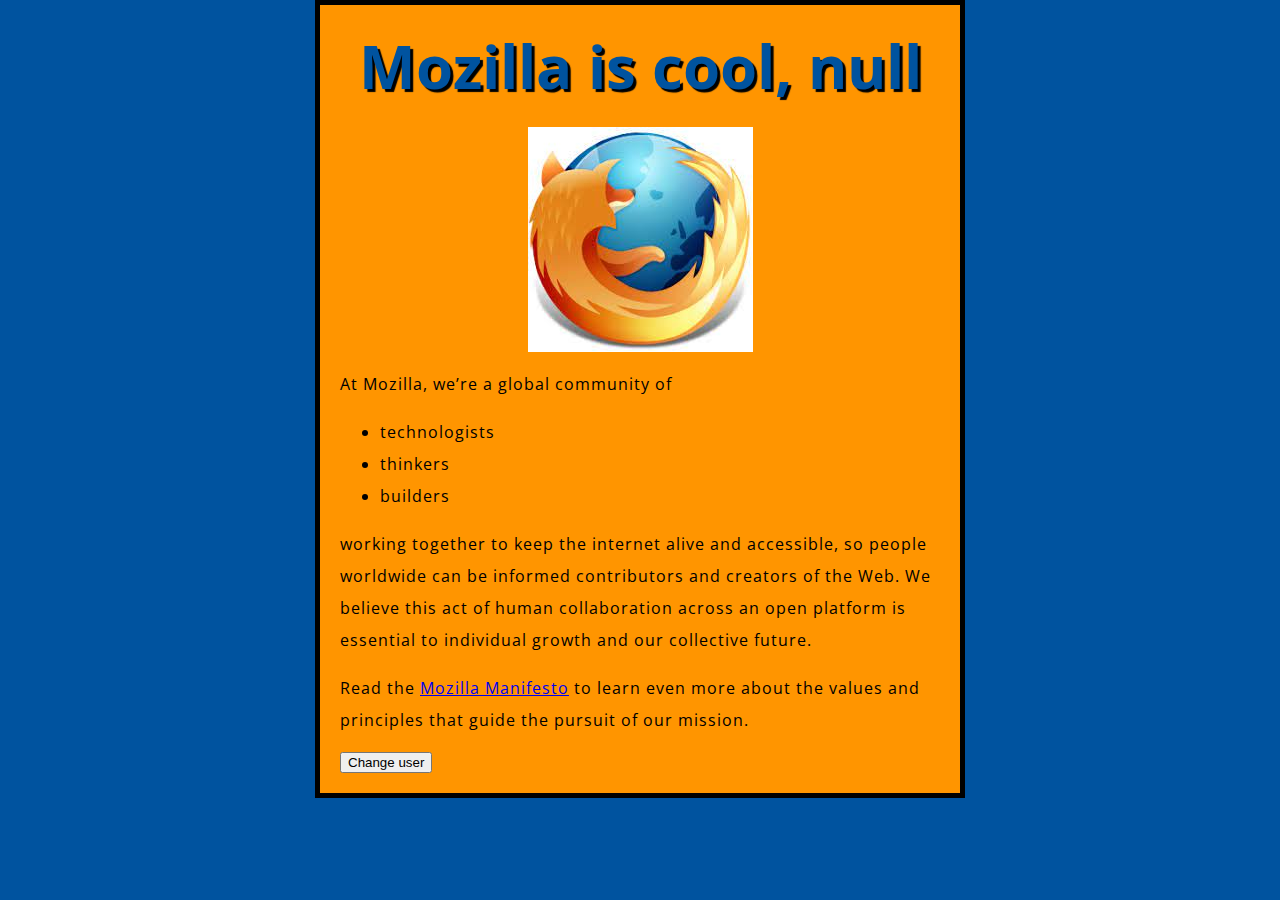
<file: Hello world/Index.html>
<!DOCTYPE html>
<html>
  <head>
    <meta charset="utf-8">
    <title>My test page</title>
    <link rel="stylesheet" href="styles.css">
    <link href="https://fonts.googleapis.com/css?family=Open+Sans" rel="stylesheet">

  </head>
  <body>
      <h1>Mozilla is cool</h1>
      <img src="[data-uri]"
       alt="My test image">

    <p>At Mozilla, we’re a global community of</p>
         <ul>
             <li>technologists</li>
             <li>thinkers</li>
             <li>builders</li>
         </ul>  
         <p>working together to keep the internet alive and accessible, so people worldwide can be informed contributors and creators of the Web. We believe this act of human collaboration across an open platform is essential to individual growth and our collective future.</p>
         <p> Read the <a href="https://www.mozilla.org/en-US/about/manifesto/">Mozilla Manifesto</a> to learn even more about the values and principles that guide the pursuit of our mission.</p>
         <button>Change user</button>
         <script src="Scripts/main.js"></script>


  </body>
</html>
</file>
<file: Hello world/styles.css>
html {
    font-size: 10px; /* px means "pixels": the base font size is now 10 pixels high  */
    font-family: "Open Sans", sans-serif; /* this should be the rest of the output you got from Google fonts */
  }
  h1 {
      font-size: 60px;
      text-align: center;
      margin: 0;
     
  }
  p, li {
      font-size: 16px;
      line-height: 2;
      letter-spacing: 1px;

  }
  html { background-color: #00539F;}
  body {
      width: 600px;
      margin: 0 auto;
      background-color: #FF9500;
      padding: 0 20px 20px 20px;
      border: 5px solid black;
  }
  img {
      display: block;
      margin: 0 auto;
  }
  h1 { padding: 20px 0;
    color: #00539F;
    text-shadow: 3px 3px 1px black; }
</file>
